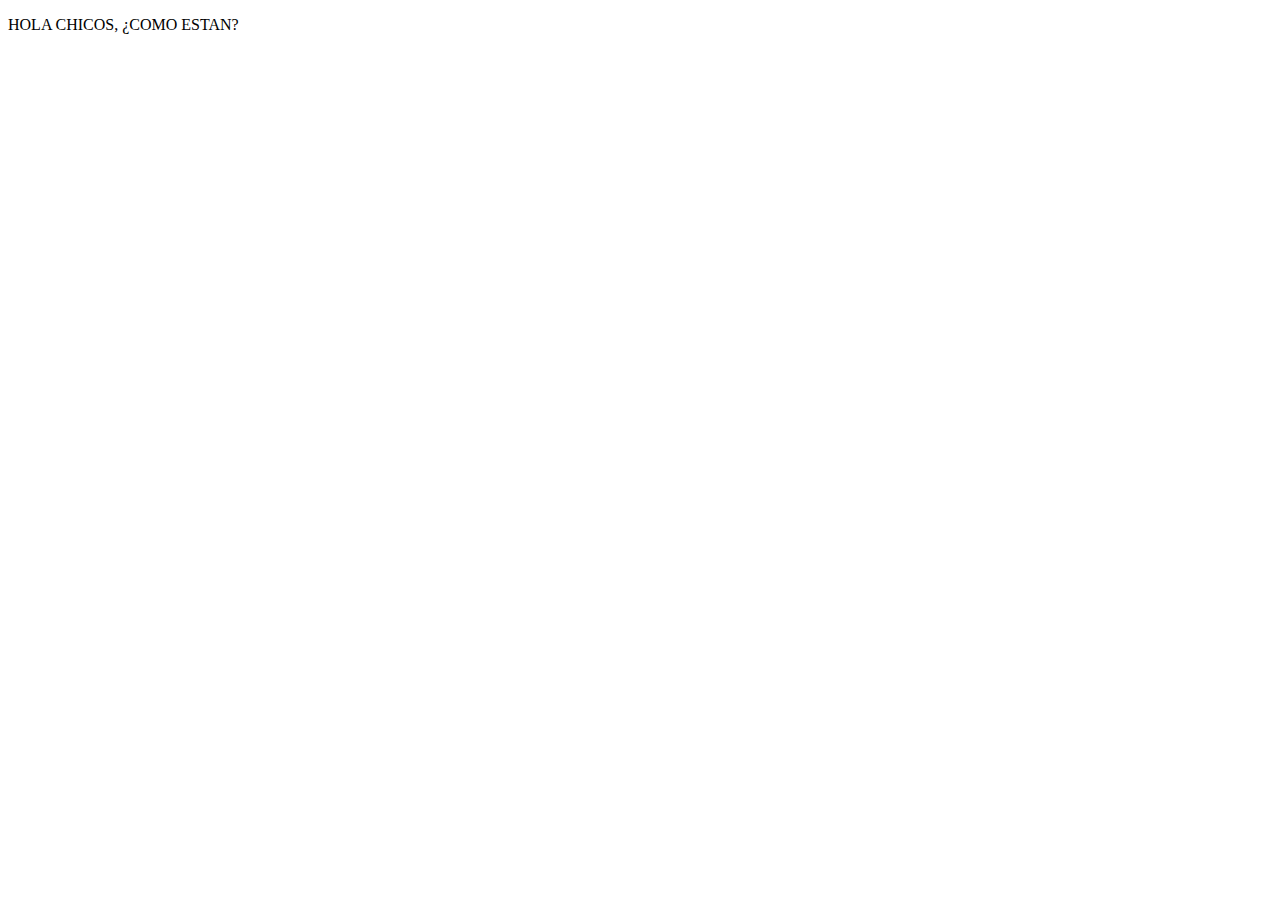
<file: clase-1/index.html>
<!DOCTYPE html>
<html lang="en">
    <head>
        <meta charset="UTF-8">
        <meta name="viewport" content="width=device-width, initial-scale=1.0">
        <title>PRIMER-PROYECTO</title> <!-- titulo del proyecto-->
    </head>
    <body>
        <header> </header> <!--es la etiqueta de encabezado, y va a contener elementos como 
                            logo, barra de navegacion y titulo-->
        <main> </main> <!--va a ser la encargada de contener toda informacion en general del sitio-->    
        <footer> </footer> <!--etiqueta de pie de pagina, redes sociales, copyright-->    
        <aside> </aside> <!--etiqueta va a encargarse de contener informacion que no esta directamente realacionada con la inforcion principal-->
        
        <!--etiquetas para agrupar informacion -->
            <div> </div> <!--agrupar informacion no es importante para SEO -->
            <section> </section> <!--agrupar informacion, pero relevante la cual si va a SEO-->
            <article> </article> <!--a agrupar informacion, de tipo noticia, biografia, blog -->
       
        <!--etiquetas de contenido-->    
            <p>HOLA CHICOS, ¿COMO ESTAN?</p> <!--ETIQUETA PARRAFO, todo lo escribamos de texto va aca-->
            
        </body>
</html>
</file>
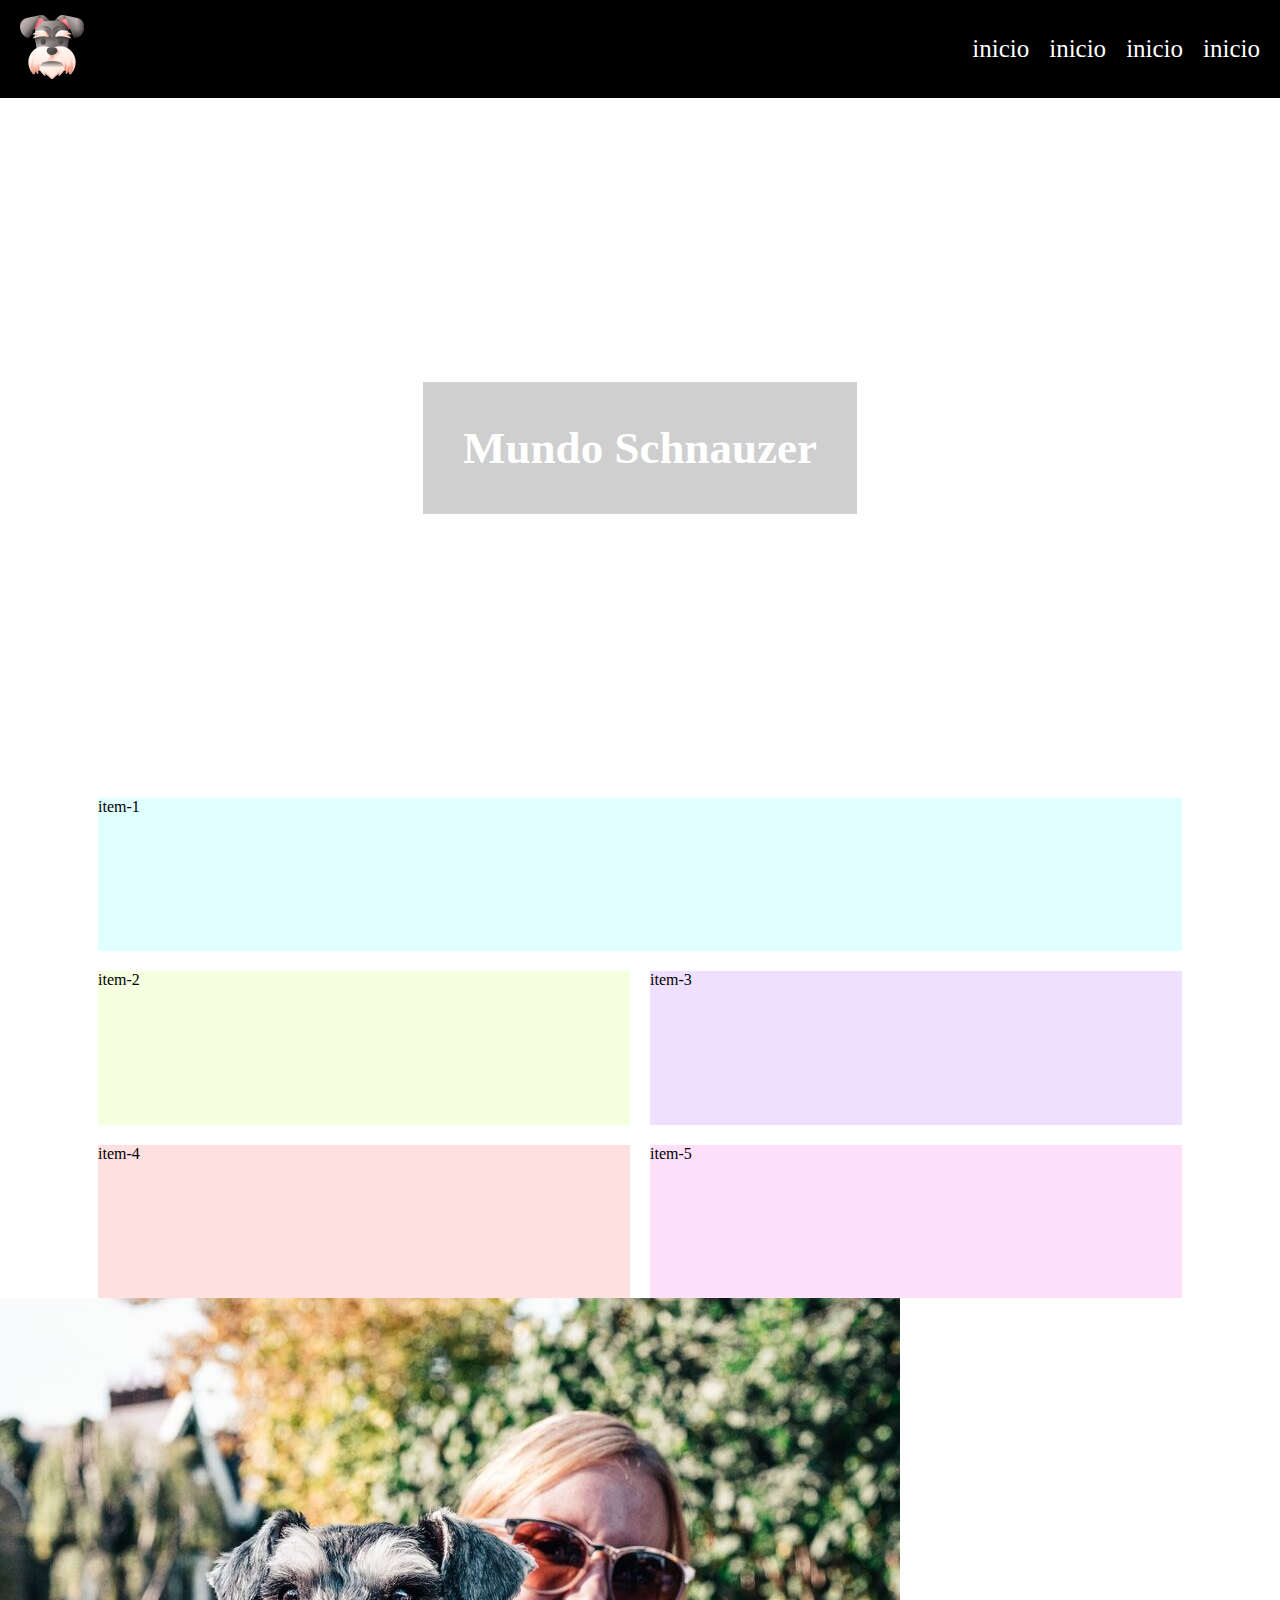
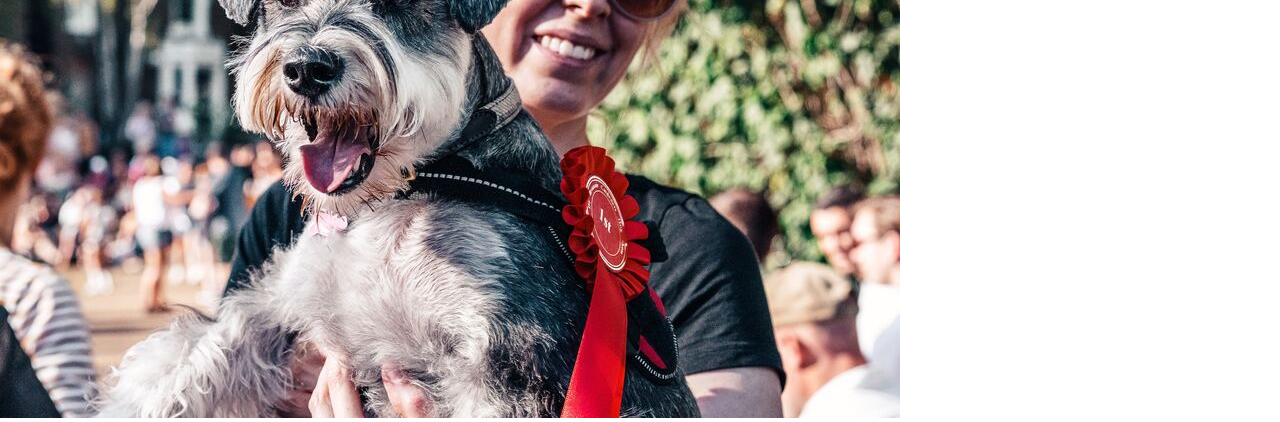
<file: clase-query/index.html>
<!DOCTYPE html>
<html lang="en">
<head>
    <meta charset="UTF-8">
    <meta name="viewport" content="width=device-width, initial-scale=1.0">
    <title>Document</title>
    <link rel="stylesheet" href="./css/style.css">
</head>
<body>
    <header>
        <div>
            <img src="./assets/img/schnauzer-miniatura.png" alt="">
        </div>
        <nav >
            <ul class="navbar">
                <li><a href="">inicio</a></li>
                <li><a href="">inicio</a></li>
                <li><a href="">inicio</a></li>
                <li><a href="">inicio</a></li>
            </ul>
        </nav>
    </header>
    <main>
        <section class="section-principal">
            <h1>Mundo Schnauzer</h1>
        </section>
        <section class="container-grids">
            <div class="item-1">item-1</div>
            <div class="item-2">item-2</div>
            <div class="item-3">item-3</div>
            <div class="item-4">item-4</div>
            <div class="item-5">item-5</div>
        </section>
        <section>
            <picture>
                <source media="(max-width: 768px)" srcset="dos.jpg">
                <img src="./uno.jpg" alt="">
            </picture>
        </section>
    </main>
</body>
</html>
</file>
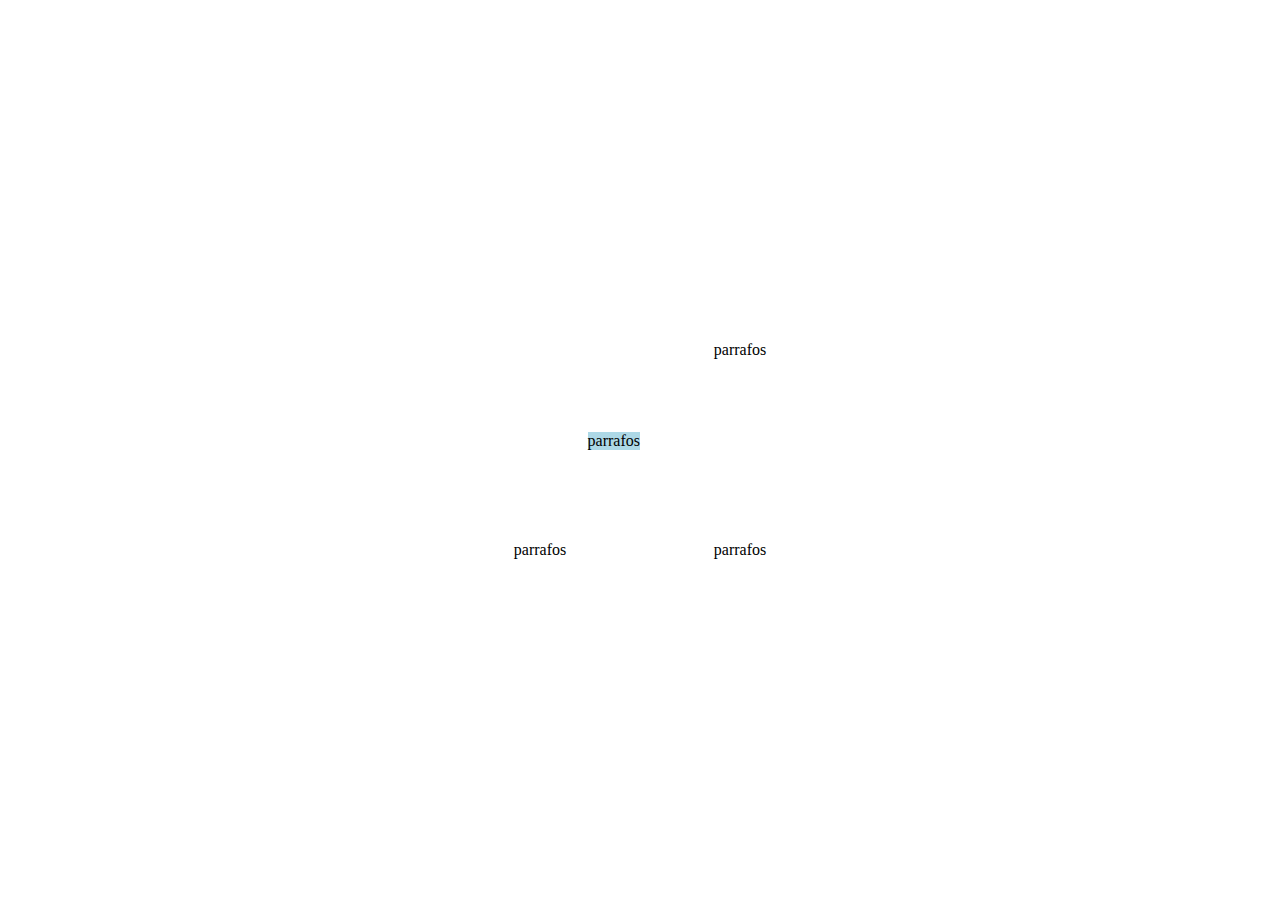
<file: clase-6-grids/pages/contactos.html>
<!DOCTYPE html>
<html lang="en">
<head>
    <meta charset="UTF-8">
    <meta name="viewport" content="width=device-width, initial-scale=1.0">
    <title>Document</title>
    <link rel="stylesheet" href="../css/style.css">
</head>
<body>
    <section class="grid-2">
            <p class="p-1">parrafos</p>
            <p class="p-2">parrafos</p>
            <p class="p-3">parrafos</p>
            <p class="p-4">parrafos</p>
    </section>
</body>
</html>
</file>
<file: clase-query/css/style.css>
*{
    margin: 0;
    padding: 0;
    box-sizing: border-box;
}

header{
    display: flex;
    justify-content: space-between;
    align-items: center;
    padding: .9375rem 1.25rem;
    background-color: black;
}

.navbar{
    display: flex;
    list-style: none;
    gap: 1.25rem;
}

.navbar li a{
    text-decoration: none;
    color: white;
    font-size: 1.5625rem;
}

.section-principal{
    width: 100%;
    height: 700px;
    background-image: url("https://images.unsplash.com/photo-1585943870180-be99fca07f23?ixlib=rb-4.0.3&ixid=M3wxMjA3fDB8MHxwaG90by1wYWdlfHx8fGVufDB8fHx8fA%3D%3D&auto=format&fit=crop&w=1965&q=80");
    background-size: cover;
    background-position: 35% 29%;
    display: flex;
    justify-content: center;
    align-items: center;
}
.section-principal h1{
    padding: 2.5rem;
    background-color: rgba(0, 0, 0, 0.189);
    color: white;
    font-size: 2.8125rem;
}

.container-grids{
    display: grid;
    width: 100%;
    height: 500px;
    grid-template-columns: repeat(4,20%);
    grid-template-rows: repeat(3,1fr);
    grid-template-areas: 
    "item-1 item-1 item-1 item-1"
    "item-2 item-2 item-3 item-3"
    "item-4 item-4 item-5 item-5"
    
    ;
    justify-content: center;
    gap: 20px;
}
.item-1{
    background-color: lightcyan;
    grid-area:item-1;
}
.item-2{
    background-color: rgb(246, 255, 224);
    grid-area: item-2;
}
.item-3{
    background-color: rgb(239, 224, 255);
    grid-area: item-3;
}
.item-4{
    background-color: rgb(255, 224, 224);
    grid-area: item-4;
}
.item-5{
    background-color: rgb(255, 224, 251);
    grid-area: item-5;
}










@media(max-width: 1024px){
    header{
        background-color: blue;
    }



}

@media(max-width: 768px){
    header{
        background-color: bisque;
        flex-direction: column;
        align-items: center;
        justify-content: center;
    }
    .navbar li a{
        color: black;
    }
    .section-principal{
        height: 300px;
        background-image: url("https://images.unsplash.com/photo-1608878727887-60fd083ea30f?ixlib=rb-4.0.3&ixid=M3wxMjA3fDB8MHxwaG90by1wYWdlfHx8fGVufDB8fHx8fA%3D%3D&auto=format&fit=crop&w=1936&q=80");
    }

    .container-grids{
        grid-template-columns: repeat(2, 1fr);
        grid-template-areas: 
        "item-1 item-1"
        "item-2 item-3"
        "item-2 item-5"
        ;
        
    }
    .item-4{
        display: none;
    }
}

@media(max-width: 425px){
    .navbar{
        padding-top: 1.25rem;
        flex-direction: column;
        align-items: center;
        justify-content: center;
    }
}
@media (min-width: 320px) and (max-width:375px){
    header{
        background-color: lightcoral;
    }
    .container-grids{
        grid-template-columns: repeat(1, 1fr);
        grid-template-rows: repeat(5,1fr);
        grid-template-areas: 
        "item-1"
        "item-3"
        "item-2"
        "item-4"
        "item-5"
        ;
    }
    .item-4{
        display: flex;
    }
}   





/**mobile first**/
</file>
<file: clase-6-grids/css/style.css>
*{
    margin: 0;
    padding: 0;
    box-sizing: border-box;
}
.grid-container{
    display: grid;
    width: 100%;
    height: 100vh;
    grid-template-columns: 1fr 1fr 1fr; /***grids puede solamente declarar 12 columnas***/
    grid-template-rows: 10% auto 5% ; /***grids puede declarar la cantidad de filas que yo quiera****/
    grid-template-areas: 
    "cris cris cris"
    "main main main"
    "footer footer footer"
    ;

}

header{
    background-color: lightcoral;
    grid-area: cris;
    display: flex;
    justify-content: center;
    align-items: center;
}
.navbar{
    display: flex;
    list-style: none;
    gap: 20px;
    justify-content: center;
    
}
main{
    background-color: lightblue;
    grid-area: main;
    display: grid;
    width: 100%;
   ;
    grid-template-columns: repeat(8, 1fr);
    grid-template-rows: repeat(8,auto);
    /* gap: 7px; */
    row-gap: .625rem;
    column-gap: .9375rem;
    /* justify-items: center;
    align-items: center; */
    /* justify-content: end;
    align-content: end; */
}
.section-1{
    background-color: red;
    grid-column-start: 2;
    grid-column-end: 5;
    grid-row-start: 2;
    grid-row-end: 3;
    width: 100%;
    height: 100%;
    overflow: hidden;
}

.section-2{
    background-color:blue;
    grid-column: 5 / 8;
    grid-row: 2 / 7;
    width: 100%;
    height: 100%;
    overflow: hidden;
}
.section-2 img{
    width: 100%;
    height: 100%;
    object-fit: cover;
}
.section-3{
    background-color:green ;
    grid-row: 3 / 8;
    grid-column: 2 / 5;
    width: 100%;
    
    overflow: hidden;
}
.section-3 img{
    width: 100%;
    height: 100%;
    object-fit: cover;
}
.section-4{
    background-color: yellow;
    grid-column: 5/ 8;
    grid-row: 7 / 8;
    width: 100%;
    height: 100%;
}
.section-4 img{
    width: 100%;
    object-fit: cover;
}



footer{
    background-color: lightgoldenrodyellow;
    grid-area: footer;
}


/**grids**/

.grid-2{
    display: grid;
    width: 100%;
    height: 100vh;
    grid-template-columns: repeat(2,200px);
    grid-template-rows: repeat(2,200px);
    justify-content: center;
    align-content: center;
    justify-items: center;
    align-items: center;
}

.p-1{
    background-color: lightblue;
    justify-self: end;
    align-self: end;
}
</file>
